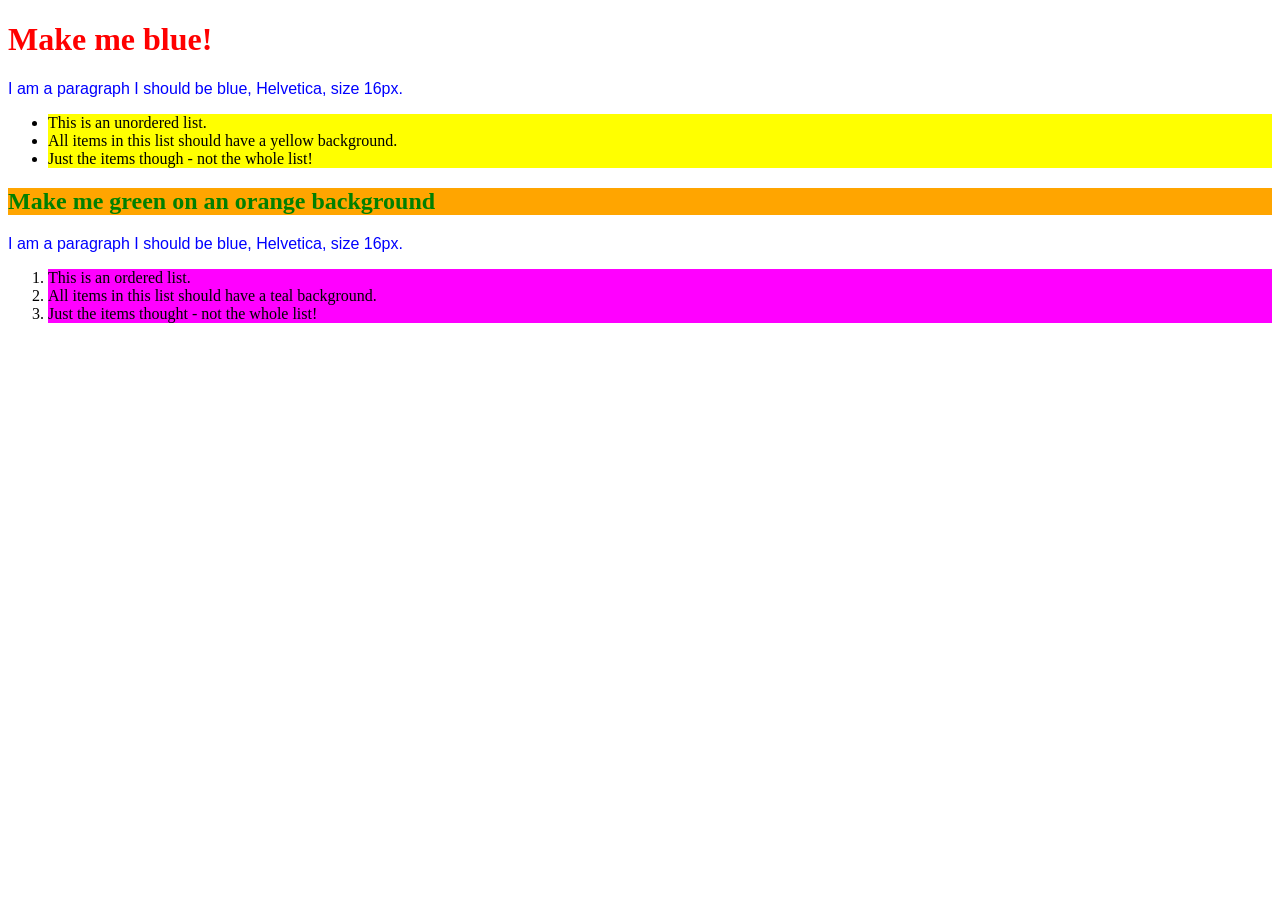
<file: index.html>
<!DOCTYPE html>
<html>
    <head>
              
        <title>CSS Exercises 1</title>
         <link rel="stylesheet" type="text/css" href="stylesheet.css"
    </head>
    <body>
        <h1>Make me blue!</h1>
        
        <p>I am a paragraph I should be blue, Helvetica, size 16px.</p>

        <ul>
            <li>This is an unordered list.</li>
            <li>All items in this list should have a yellow background.</li>
            <li>Just the items though - not the whole list!</li>
        </ul>

        <h2>Make me green on an orange background</h2>

        <p>I am a paragraph I should be blue, Helvetica, size 16px.</p>

        <ol>
            <li>This is an ordered list.</li>
            <li>All items in this list should have a teal background.</li>
            <li>Just the items thought - not the whole list!</li>
        </ol>

    </body>
</html>
</file>
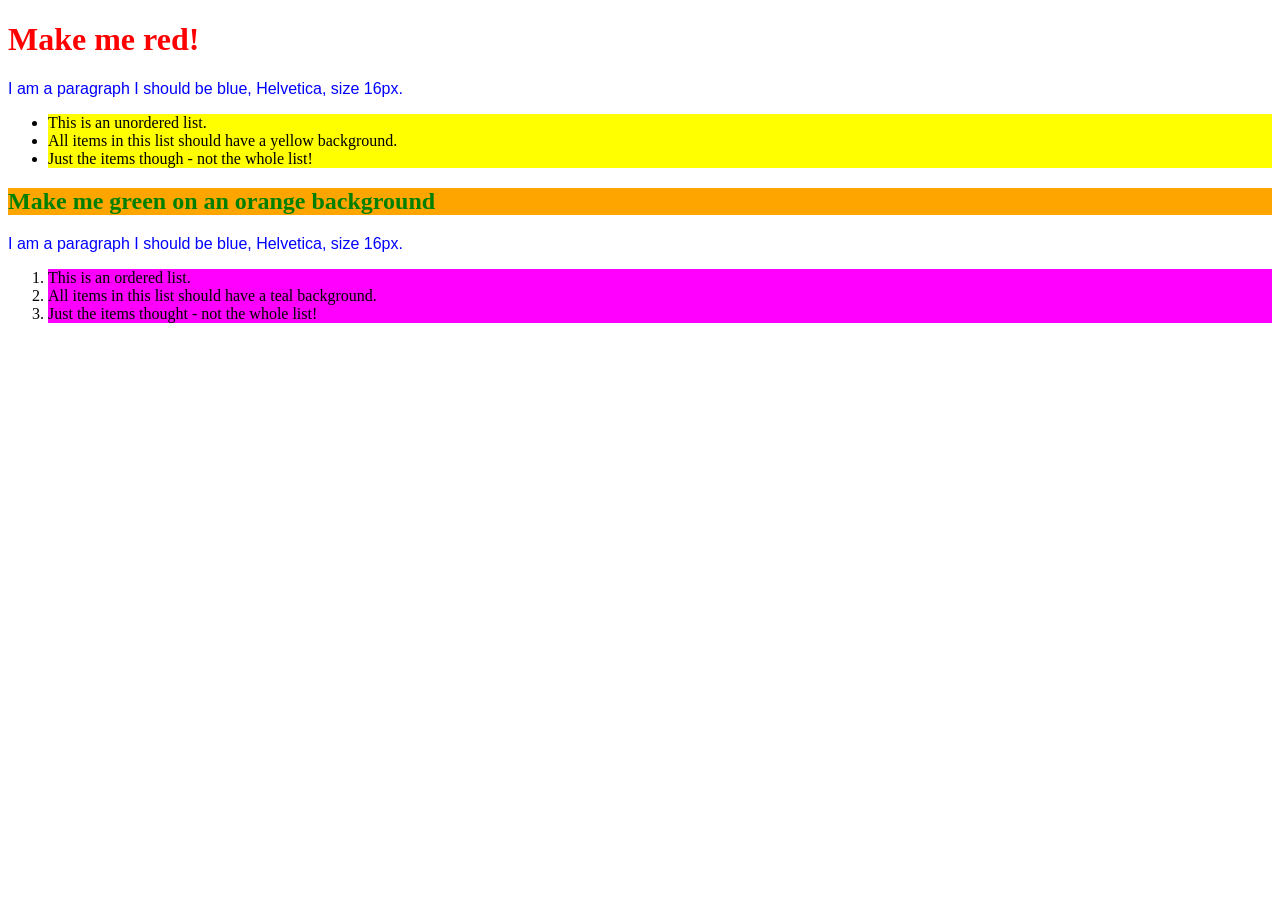
<file: exercise1_1.html>
<!DOCTYPE html>
<html>
    <head>
              
        <title>CSS Exercises 1</title>
         <link rel="stylesheet" type="text/css" href="stylesheet.css"
    </head>
    <body>
        <h1>Make me red!</h1>
        
        <p>I am a paragraph I should be blue, Helvetica, size 16px.</p>

        <ul>
            <li>This is an unordered list.</li>
            <li>All items in this list should have a yellow background.</li>
            <li>Just the items though - not the whole list!</li>
        </ul>

        <h2>Make me green on an orange background</h2>

        <p>I am a paragraph I should be blue, Helvetica, size 16px.</p>

        <ol>
            <li>This is an ordered list.</li>
            <li>All items in this list should have a teal background.</li>
            <li>Just the items thought - not the whole list!</li>
        </ol>

    </body>
</html>
</file>
<file: stylesheet.css>
h1 {
	color: red;
}
p{
	color: blue;
	font-family: 'Helvetica';
	font-size: 16px;
}
ul li {
	background-color: yellow;
}
h2 {
	color: green;
	background-color: orange;
}
p{
	color: blue;
	font-family: 'Helvetica';
	font-size: 16px;
}
ol li{
	background-color: #FF00FF
}
</file>
